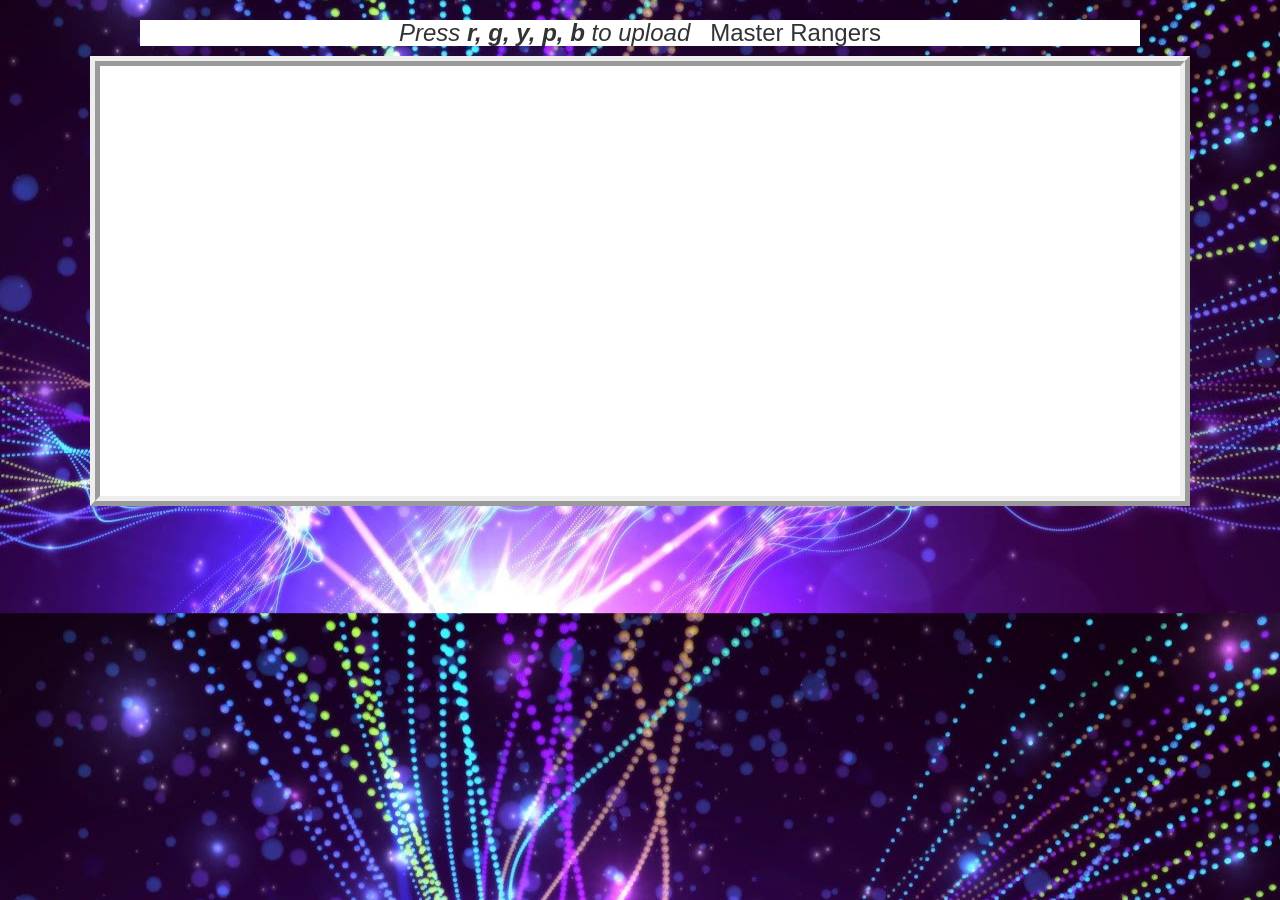
<file: index.html>
<!DOCTYPE html>
<html>
<head>
	<title>MasterRangers</title>
<link rel="stylesheet" href="style.css">
<script src="fabric.js"></script>

<link rel="stylesheet" href="https://maxcdn.bootstrapcdn.com/bootstrap/3.4.0/css/bootstrap.min.css">

<script src="https://ajax.googleapis.com/ajax/libs/jquery/3.4.1/jquery.min.js"></script>

<script src="https://maxcdn.bootstrapcdn.com/bootstrap/3.4.0/js/bootstrap.min.js"></script>

</head>

<body class="body_backgorund">
	<center>
		<h3><i>Press <b>r, g, y, p, b</b> to upload &nbsp;</i> Master Rangers</h3>
							
		<!---Create Canvas---><canvas width="1100" height="450" id="myCanvas"></canvas>

	</center>
	<script src="main.js"></script>
</body>
</html>
</file>
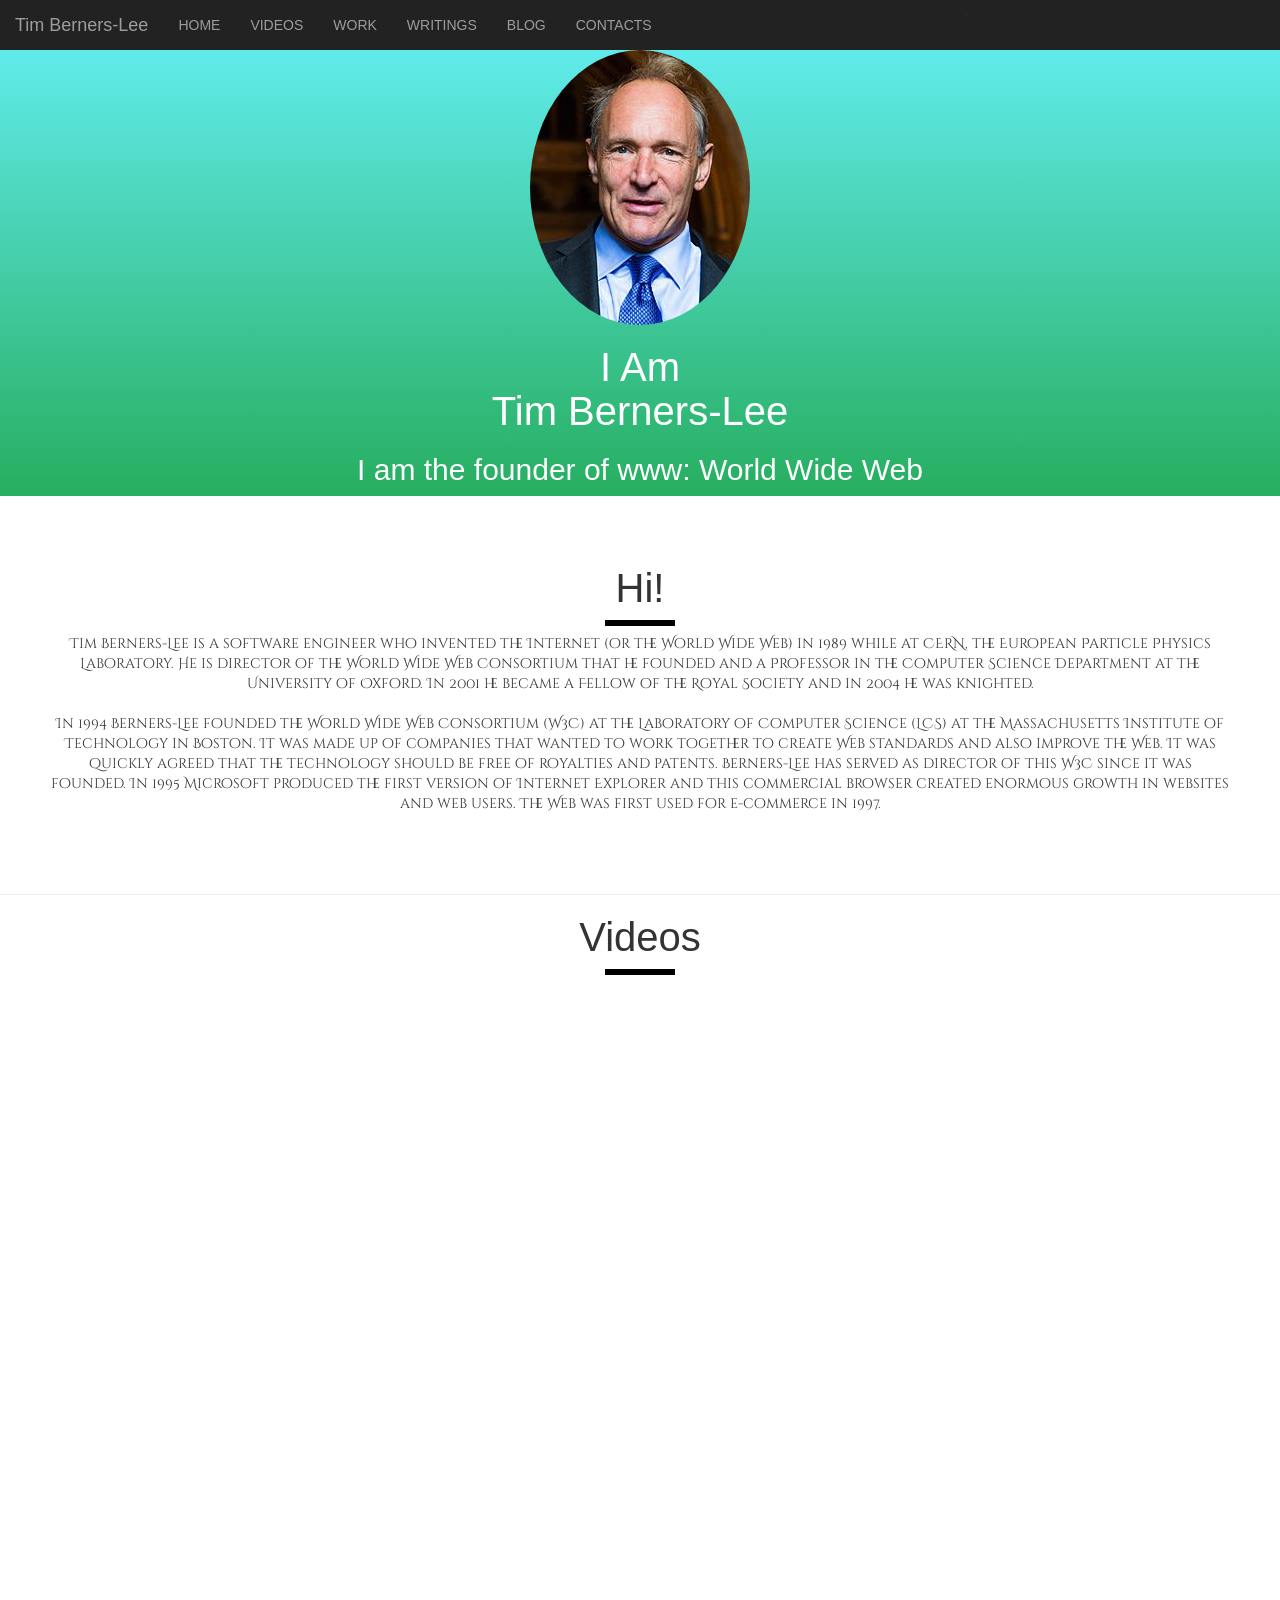
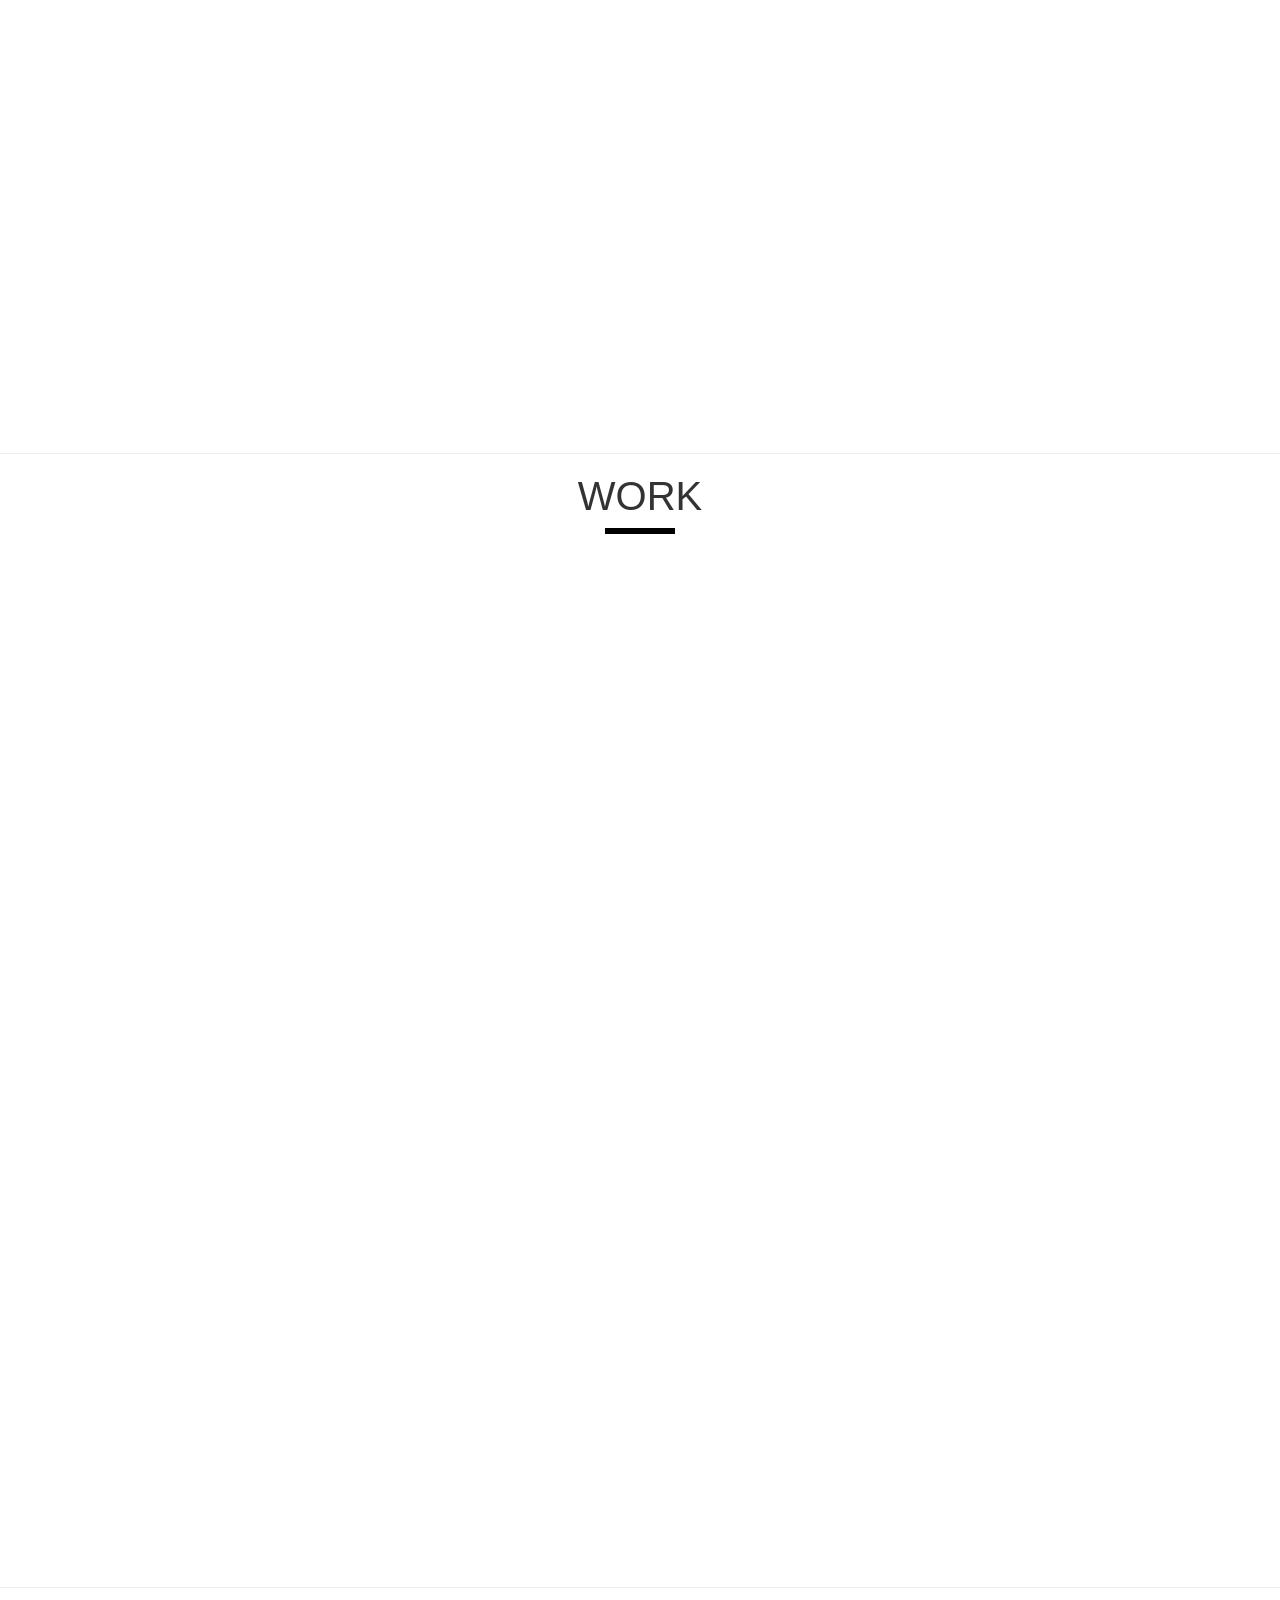
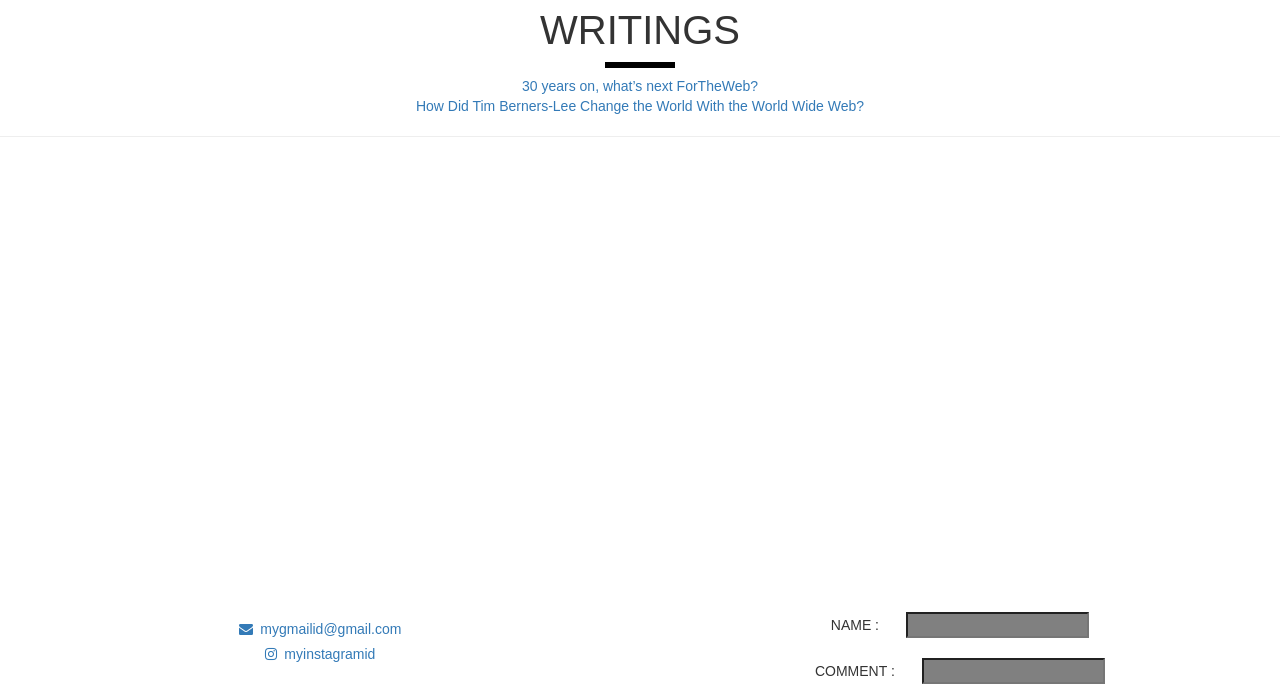
<file: ADV-C68-student/index.html>
<!DOCTYPE html>
<html lang="en">
<head>
    <meta charset="utf-8">
  <meta name="viewport" content="width=device-width, initial-scale=1">
    
<link rel="stylesheet" href="https://maxcdn.bootstrapcdn.com/bootstrap/3.4.0/css/bootstrap.min.css">
    
<script src="https://ajax.googleapis.com/ajax/libs/jquery/3.4.1/jquery.min.js"></script>

<script src="https://maxcdn.bootstrapcdn.com/bootstrap/3.4.0/js/bootstrap.min.js"></script>

<title>Sir Tim Berners-Lee</title>

<link href="https://fonts.googleapis.com/css?family=Cinzel+Decorative&display=swap" rel="stylesheet"> 

<link rel="stylesheet" href="https://cdnjs.cloudflare.com/ajax/libs/font-awesome/4.7.0/css/font-awesome.min.css">

<link rel="stylesheet" type="text/css" href="style.css">
 
</head>

<body>

<!--
Navigation bar code here
-->
    <nav class="navbar-inverse my_nav_bar">
    <div class="navbar-header">
        <button type="button" class="navbar-toggle" data-toggle="collapse" data-target="#myNavbar" > 
        <span class="icon-bar"></span>        
        <span class="icon-bar"></span>
            <span class="icon-bar"></span>

        </button>
        <a class="navbar-brand" href="#welcome"> Tim Berners-Lee</a>
        </div>
        <div class="collapse navbar-collapse" id="myNavbar"> 
        <ul class="nav navbar-nav"> 
            <li> <a href="#welcome"> HOME</a></li>
            <li> <a href="#videos"> VIDEOS</a></li>
            <li> <a href="#work"> WORK</a></li>
            <li> <a href="#writings"> WRITINGS</a></li>
            <li> <a href="#aboutMe"> BLOG</a></li>
            <li> <a href="#contacted"> CONTACTS</a></li>
            
            </ul>
        .</div>
    </nav>
    <section id="welcome">
        <img src="stbl.jpg" class="profile img-circle">
        <h1 >I Am 
            <br>
            <span id="name" >Tim Berners-Lee</span>
        </h1>
        <h2 > I am the founder of www: World Wide Web</h2>
    </section>


    <section id="bio">
        <h1>Hi!</h1>
        <div class="line"></div>
        <p>Tim Berners-Lee is a software engineer who invented the Internet (or the World Wide Web) in 1989 while at CERN, the European Particle Physics Laboratory.

            He is director of the World Wide Web Consortium that he founded and a Professor in the Computer Science Department at the University of Oxford.

            In 2001 he became a Fellow of the Royal Society and in 2004 he was knighted.<br><br>In 1994 Berners-Lee founded the World Wide Web Consortium (W3C) at the Laboratory of Computer Science (LCS) at the Massachusetts Institute of Technology in Boston. It was made up of companies that wanted to work together to create Web standards and also improve the Web. It was quickly agreed that the technology should be free of royalties and patents. Berners-Lee has served as director of this W3C since it was founded.

            In 1995 Microsoft produced the first version of Internet Explorer and this commercial browser created enormous growth in websites and web users.

            The Web was first used for e-commerce in 1997.</p>
    </section>

<hr>
    <section id="videos">
        <h1>Videos</h1>
        <div class="line"></div>
        <br>
        <iframe src="https://www.youtube.com/embed/OM6XIICm_qo" frameborder="0" allow="accelerometer; autoplay; encrypted-media; gyroscope; picture-in-picture" allowfullscreen class="video1" height="500" > </iframe>
        <br>
        <br>

        <iframe height="500" src="https://www.youtube.com/embed/J8hzJxb0rpc" frameborder="0" allow="accelerometer; autoplay; encrypted-media; gyroscope; picture-in-picture" allowfullscreen class="video2" ></iframe>
    </section>

<hr>
    <section id="work" style="width: 100%;">
        <h1>WORK</h1>
        <div class="line"></div>
        <iframe class="work_iframe" height="1000" src="https://en.wikipedia.org/wiki/Tim_Berners-Lee#Career_and_research" frameborder="0" style="width: 80%; margin: 10px;"></iframe>

    </section>

    <hr>

    <section id="writings">
        <h1 style="f">WRITINGS</h1>
        <div class="line"></div>
        <a class="article" href="https://webfoundation.org/2019/03/web-birthday-30" target="_blank">30 years on, what’s next ForTheWeb?</a>
        <br>
        <a class="article" href="https://interestingengineering.com/how-did-tim-berners-lee-change-the-world-with-the-world-wide-web" target="_blank">How Did Tim Berners-Lee Change the World With the World Wide Web?</a>
    </section>
    <hr>

<section id="contact">
    <iframe src="https://www.google.com/maps/embed?pb=!1m14!1m8!1m3!1d15078.353856082635!2d72.8906491!3d19.1257017!3m2!1i1024!2i768!4f13.1!3m3!1m2!1s0x0%3A0xacf72f56793d190a!2sWHITEHAT%20EDUCATION%20TECHNOLOGY%20PVT%20LTD!5e0!3m2!1sen!2sin!4v1573468987088!5m2!1sen!2sin" height="450" frameborder="0"  allowfullscreen=""></iframe>

<!--ADD bootstrap classes to contact_1 div -->
    <div class="contact_1 col-lg-6 col-md-6 col-sm-6 col-xs-12" >
           <a href="mailto:my@gmail.com?Subject=Hi">
               <h5><i class="fa fa-envelope"></i>&nbsp;&nbsp;mygmailid@gmail.com</h5>
            </a> 

           <a href="#"> 
               <h5><i class="fa fa-instagram" ></i>&nbsp;&nbsp;myinstagramid</h5>
            </a> 
        </div>
<div class="contact_2 col-lg-6 col-md-6 col-sm-6 col-xs-12">
    <!--
    form code here
    -->
 <form>
    <span> NAME : </span> &nbsp;&nbsp;&nbsp;&nbsp;&nbsp; <input type="text" name="name" required>
     <br><br>
 <span> COMMENT : </span> &nbsp;&nbsp;&nbsp;&nbsp;&nbsp; <input type="text" name="comment" required>
    </form>
    </div>
    </section>

</body></html>
</file>
<file: style.css>
.body_backgorund 
{
    background-image:url(backg.jpg);
    background-position:center;
    background-size:cover;
}
#myCanvas
{
    border-width:10px;
    background-color: white; 
    border-style:ridge;
}

h3
{
	width: 1000px;
	background-color: white;
	display: inline-block;
}
</file>
<file: ADV-C68-student/style.css>
body
{
    text-align: center;
}
#welcome {
    color: #FFFFFF;
    bottom: 0;
    background: linear-gradient(#60ebeb 0%, #27ae60 100%);
    display: table;
    width: 100%;
    height: 100%;
    z-index: 9;
}
#bio {
    font-family: 'Cinzel Decorative', cursive;
    padding: 50px;
    text-align: center;
}
h1 {
    font-size: 40px;
    font-family: sans-serif;
    font-weight: 300;
}

.line {
    height: 6px;
    background-color: #000;
    width: 70px;
    margin: 8px auto;
}
#contact iframe
{
    width: 100%;
}
.contact_1 h3
{
    display: inline;
}
.contact_1 a
{
    text-shadow: none;
}


#videos iframe
{
    width: 80%;
}


input
{
    background: grey;
}
.my_nav_bar{
    position: sticky;
    top:0;
    z-index:99999;
}
input{
    background: grey;
}
</file>
